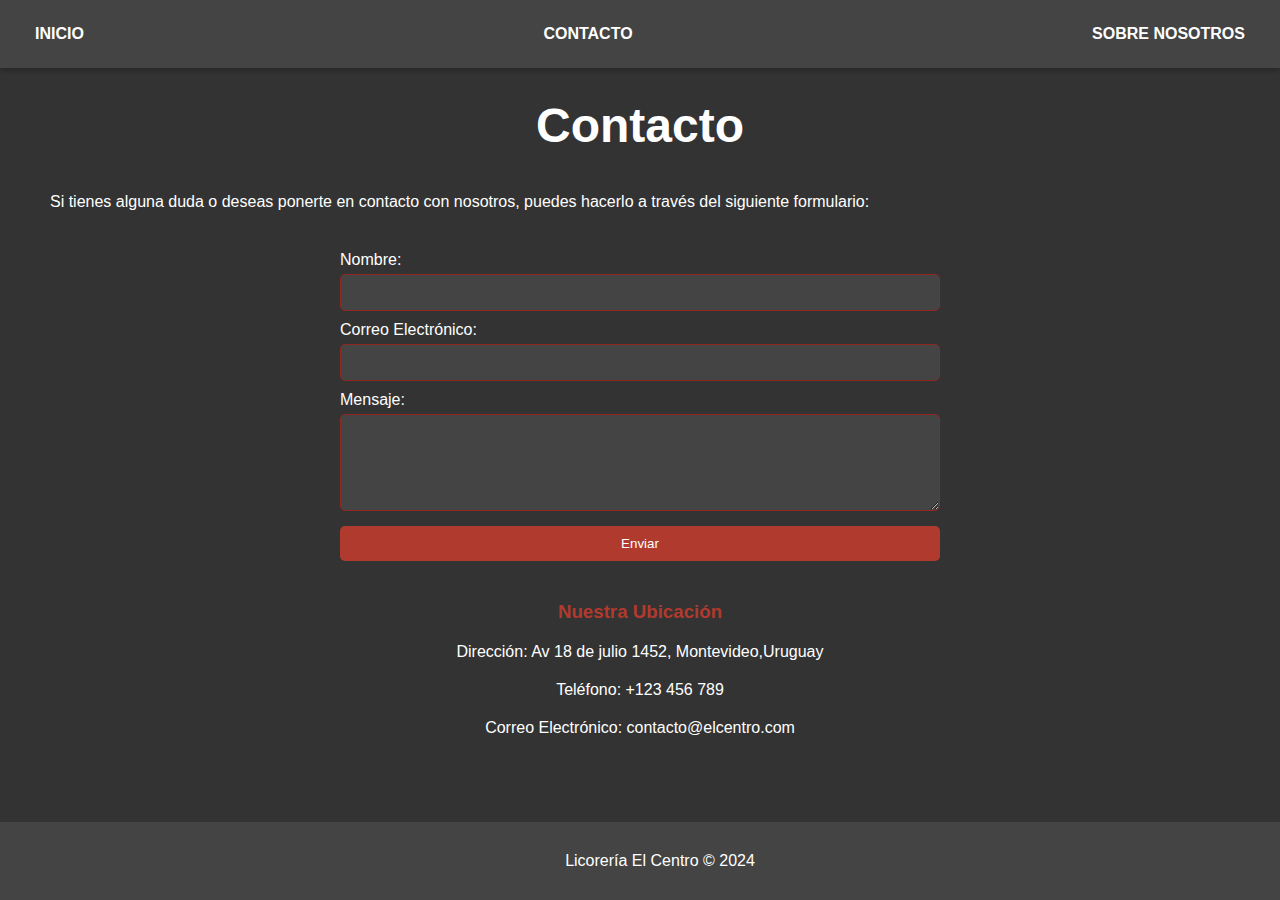
<file: pages/contacto.html>
<!DOCTYPE html>
<html lang="es">
<head>
    <meta charset="UTF-8">
    <meta name="viewport" content="width=device-width, initial-scale=1.0">
    <title>Contacto - Licorería El Buen Gusto</title>
    <link rel="stylesheet" href="/style.css"> 
</head>
<body>
    <nav>
        <a href="index.html">Inicio</a>
        <a href="/pages/contacto.html">Contacto</a>
        <a href="./nosotros.html">Sobre Nosotros</a>
    </nav>

    <div class="container">
        <h1>Contacto</h1>
        <p>Si tienes alguna duda o deseas ponerte en contacto con nosotros, puedes hacerlo a través del siguiente formulario:</p>

        <form id="contact-form">
            <label for="name">Nombre:</label>
            <input type="text" id="name" name="name" required>
            
            <label for="email">Correo Electrónico:</label>
            <input type="email" id="email" name="email" required>
            
            <label for="message">Mensaje:</label>
            <textarea id="message" name="message" rows="5" required></textarea>
            
            <button type="submit" class="submit-button">Enviar</button>
        </form>

        <div class="contact-details">
            <h3>Nuestra Ubicación</h3>
            <p>Dirección: Av 18 de julio 1452, Montevideo,Uruguay</p>
            <p>Teléfono: +123 456 789</p>
            <p>Correo Electrónico: contacto@elcentro.com</p>
        </div>
    </div>

    <footer>
        <p>Licorería El Centro &copy; 2024</p>
    </footer>
</body>
</html>
</file>
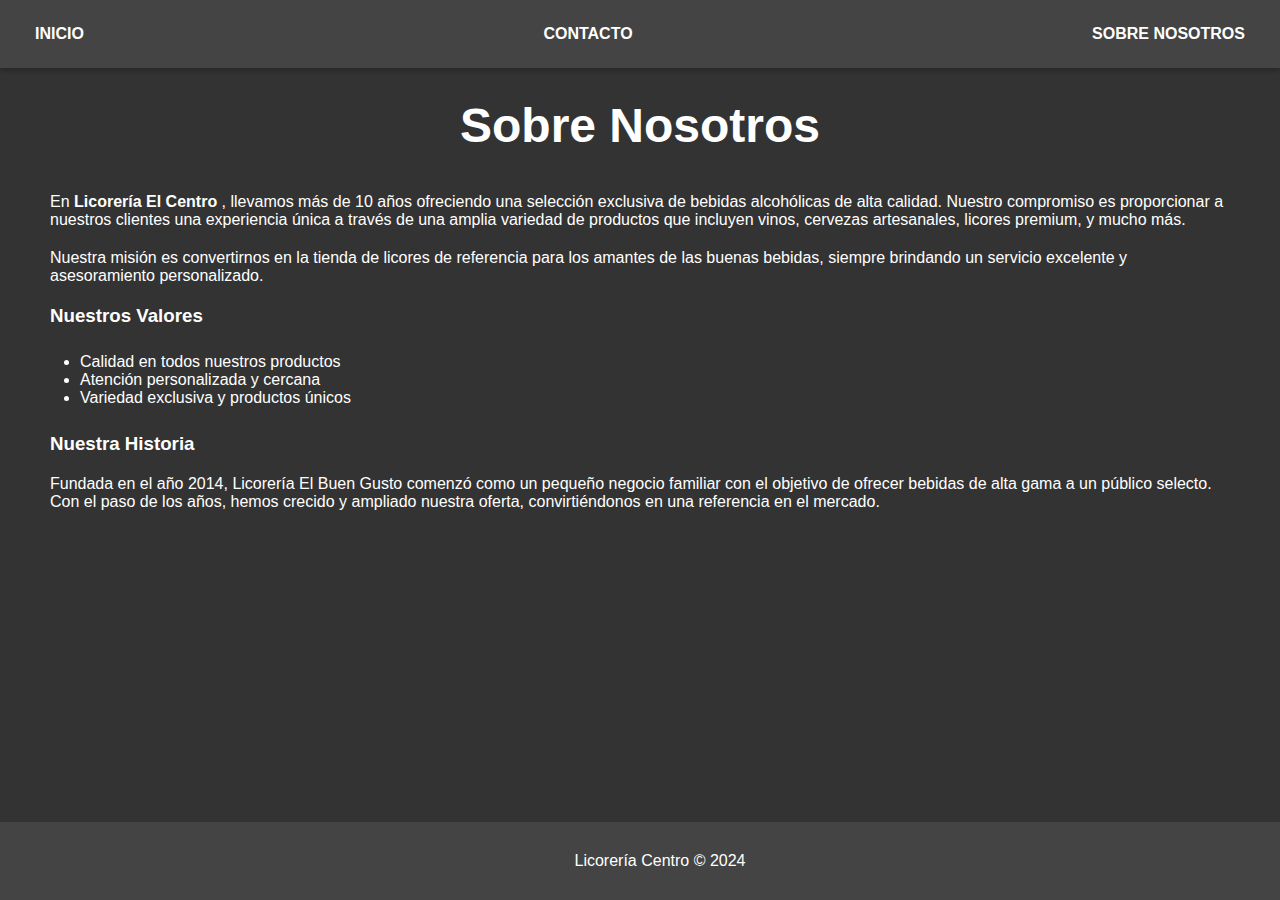
<file: pages/nosotros.html>
<!DOCTYPE html>
<html lang="es">
<head>
    <meta charset="UTF-8">
    <meta name="viewport" content="width=device-width, initial-scale=1.0">
    <title>Sobre Nosotros - Licorería El Buen Gusto</title>
    <link rel="stylesheet" href="/style.css">
</head>
<body>
    <nav>
        <a href="/index.html">Inicio</a>
        <a href="contacto.html">Contacto</a>
        <a href="/pages/nosotros.html">Sobre Nosotros</a>
    </nav>

    <div class="container">
        <h1>Sobre Nosotros</h1>
        <p>
            En <strong>Licorería El Centro </strong>, llevamos más de 10 años ofreciendo una selección exclusiva de bebidas alcohólicas de alta calidad. Nuestro compromiso es proporcionar a nuestros clientes una experiencia única a través de una amplia variedad de productos que incluyen vinos, cervezas artesanales, licores premium, y mucho más.
        </p>

        <p>
            Nuestra misión es convertirnos en la tienda de licores de referencia para los amantes de las buenas bebidas, siempre brindando un servicio excelente y asesoramiento personalizado.
        </p>

        <h3>Nuestros Valores</h3>
        <ul class="valores">
            <li>Calidad en todos nuestros productos</li>
            <li>Atención personalizada y cercana</li>
            <li>Variedad exclusiva y productos únicos</li>
        </ul>

        <h3>Nuestra Historia</h3>
        <p>
            Fundada en el año 2014, Licorería El Buen Gusto comenzó como un pequeño negocio familiar con el objetivo de ofrecer bebidas de alta gama a un público selecto. Con el paso de los años, hemos crecido y ampliado nuestra oferta, convirtiéndonos en una referencia en el mercado.
        </p>
    </div>

    <footer>
        <p>Licorería Centro &copy; 2024</p>
    </footer>
</body>
</html>
</file>
<file: style.css>
body {
    font-family: Arial, sans-serif;
    margin: 0;
    padding: 0;
    background-color: #333; 
    color: white;
}

h1, h2, h3, h4, p {
    margin: 0;
    padding: 10px;
    color: #fff;
}


h1 {
    font-size: 3rem; 
    text-align: center; 
    margin-bottom: 20px;
}


.container {
    padding: 20px;
    max-width: 1200px;
    margin: 0 auto;
}

nav {
    background-color: #444; 
    padding: 15px;
    display: flex;
    justify-content: space-between;
    align-items: center;
    box-shadow: 0 2px 5px rgba(0, 0, 0, 0.3);
}

nav a {
    color: white;
    text-decoration: none;
    padding: 10px 20px;
    font-weight: bold;
    text-transform: uppercase;
    transition: background-color 0.3s ease;
}

nav a:hover {
    background-color: #8e2821; 
    border-radius: 5px;
}


.products {
    display: grid;
    grid-template-columns: repeat(auto-fit, minmax(200px, 1fr)); 
    gap: 20px;
}

.product {
    background-color: #444; 
    padding: 20px;
    border: 1px solid #8e2821; 
    border-radius: 5px;
    text-align: center;
}

.product img {
    width: 100%; 
    max-height: 150px; 
    object-fit: cover; 
    margin-bottom: 15px;
}


.addToCartButton,
.cart-button { 
    background-color: #b03a2e;
    color: white;
    border: none;
    padding: 10px 15px;
    cursor: pointer;
    border-radius: 3px;
    transition: background-color 0.3s ease;
}

.addToCartButton:hover,
.cart-button:hover { 
    background-color: #8e2821; 
}


#alertButton {
    background-color: #b03a2e; 
    color: white;
    padding: 15px 30px; 
    border: none;
    cursor: pointer;
    font-size: 1.5rem; 
    border-radius: 5px;
    margin: 40px auto; 
    display: block; 
    transition: background-color 0.3s ease;
}

#alertButton:hover {
    background-color: #8e2821; 
}


#promociones {
    margin-top: 30px;
    padding: 20px;
    background-color: #444; 
    border-radius: 5px;
    border: 1px solid #8e2821; 
}

#promoContainer {
    display: grid;
    grid-template-columns: repeat(auto-fit, minmax(200px, 1fr));
    gap: 20px;
    margin-bottom: 75px;
}

.promo-item {
    background-color: #555;
    padding: 15px;
    border: 1px solid #8e2821;
    text-align: center;
    border-radius: 5px;
}

.promo-item img {
    width: 100%;
    max-height: 150px;
    object-fit: cover;
    margin-bottom: 10px;
}


footer {
    text-align: center;
    padding: 20px;
    background-color: #444; 
    color: white;
    position: fixed;
    width: 100%;
    bottom: 0;
}


.cart-icon {
    display: flex;
    align-items: center;
    font-size: 18px;
    color: white;
    cursor: pointer;
    position: relative;
}

.cart-icon span {
    padding: 10px;
}

.cart-dropdown {
    display: none; 
    position: absolute;
    right: 0;
    top: 100%;
    background-color: #333;
    border: 1px solid #666;
    padding: 10px;
    width: 200px;
    text-align: left;
    color: white;
    z-index: 1000;
}


.cart-icon:hover .cart-dropdown {
    display: block;
}


.cart-dropdown p {
    margin: 5px 0;
    border-bottom: 1px solid #666;
    padding-bottom: 5px;
}

.cart-dropdown p:last-child {
    border-bottom: none;
}


.cart-button {
    display: block;
    width: 100%;
    text-align: center;
    margin-top: 10px;
}


#contact-form {
    display: flex;
    flex-direction: column;
    max-width: 600px;
    margin: 20px auto;
}

#contact-form label {
    margin-top: 10px;
    color: white;
}

#contact-form input,
#contact-form textarea {
    padding: 10px;
    margin-top: 5px;
    border: 1px solid #8e2821; 
    border-radius: 5px;
    background-color: #444;
    color: white;
}

.submit-button {
    margin-top: 15px;
    background-color: #b03a2e;
    color: white;
    border: none;
    padding: 10px 20px;
    cursor: pointer;
    border-radius: 5px;
}

.submit-button:hover {
    background-color: #8e2821;
}


.contact-details {
    margin-top: 30px;
    text-align: center;
    color: white;
}

.contact-details h3 {
    color: #b03a2e;
}
</file>
